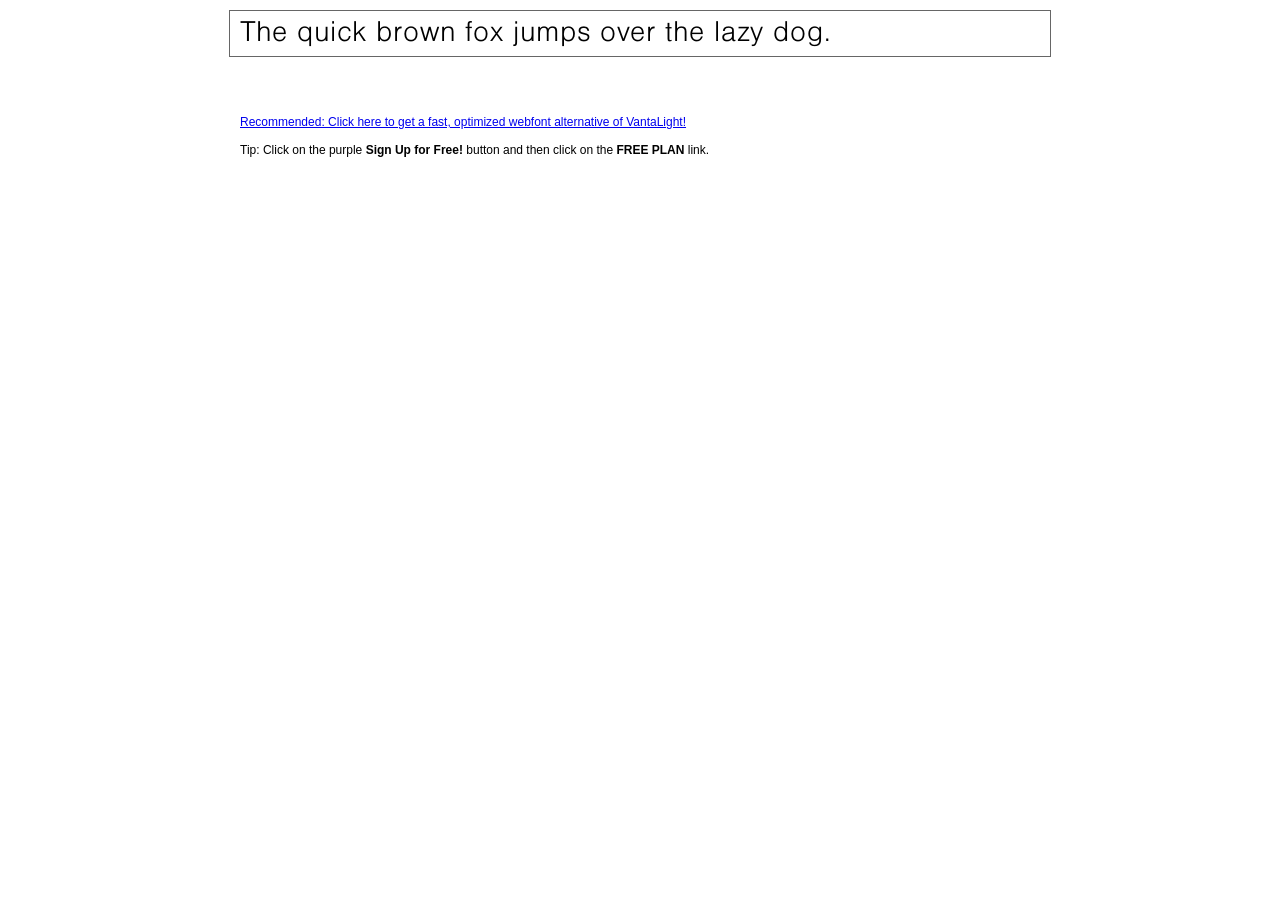
<file: site/fonts/VantaLight/demo.html>
<!DOCTYPE html PUBLIC "-//W3C//DTD XHTML 1.0 Transitional//EN" "http://www.w3.org/TR/xhtml1/DTD/xhtml1-transitional.dtd">
<html xmlns="http://www.w3.org/1999/xhtml">
<head>
	<meta http-equiv="Content-Type" content="text/html; charset=utf-8" />
	<title>@font-face Demo</title>
	<link rel="stylesheet" href="fonts.css" type="text/css" charset="utf-8" />
	<style type="text/css">
	body {
		background-color:white;
		font-family:Verdana,Tahoma,Arial,Sans-Serif;
		color:black;
		font-size:12px;
	}

	.demo
	{
		font-family:'Conv_VantaLight',Sans-Serif;
		width:800px;
		margin:10px auto;
		text-align:left;
		border:1px solid #666;
		padding:10px;
	}

	.hint
	{
		font-family:'Conv_Sansus Webissimo-Regular',Sans-Serif;
		width:800px;
		margin:10px auto;
		text-align:left;
		border:1px;
		padding:10px;
	}

	</style>
</head>
<body>
	<div class="demo" style="font-size:25px">
		The quick brown fox jumps over the lazy dog.
	</div>

	<br>
	<br>
	<div class="hint">
		<a href="http://www.font2web.com/searchfreewebfont.php?VantaLight">Recommended: Click here to get a fast, optimized webfont alternative of VantaLight!</a><br><br>
		Tip: Click on the purple <strong>Sign Up for Free!</strong> button and then click on the <strong>FREE PLAN</strong> link.
	</div>

</body>
</html>
</file>
<file: site/fonts/VantaLight/fonts.css>
/** Generated by FG **/
@font-face {
	font-family: 'Conv_VantaLight';
	src: url('fonts/VantaLight.eot');
	src: local('☺'), url('fonts/VantaLight.woff') format('woff'), url('fonts/VantaLight.ttf') format('truetype'), url('fonts/VantaLight.svg') format('svg');
	font-weight: normal;
	font-style: normal;
}
</file>
